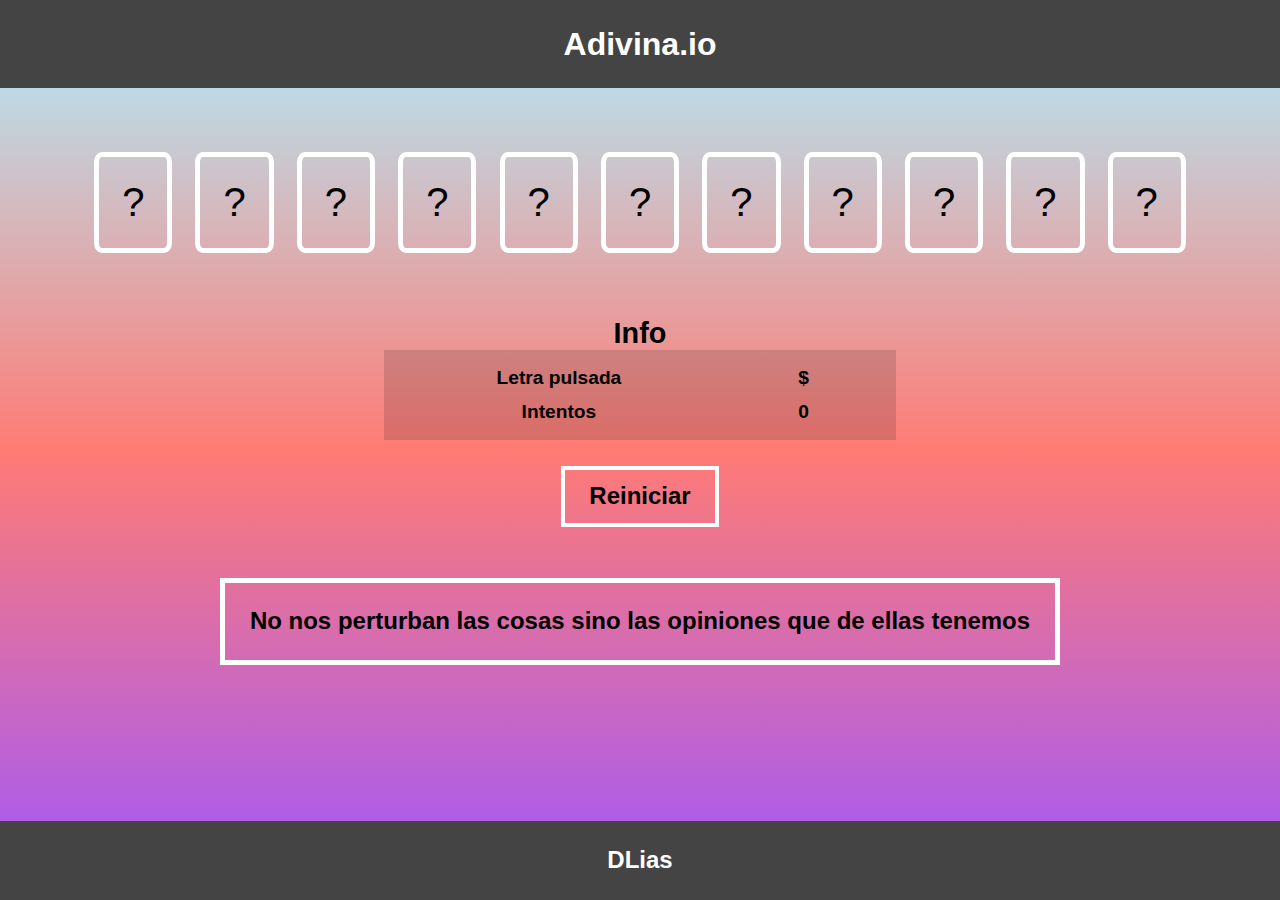
<file: index.html>
<!DOCTYPE html>
<html>
<head>
	<meta charset="utf-8">
	<meta name="viewport" content="width=device-width, initial-scale=1">
	<title>Adivina</title>
	<link rel="stylesheet" type="text/css" href="adivina.css">
	<script defer type="text/javascript" src="ema.js"></script>
</head>
<body id="cuerpo">
	<div class="contenedor">
		<header class="cabecera">
			<h1 class="cabecera__titulo">Adivina.io</h1>
		</header>

		<main class="contenido" id="content"> 
			<div class="cajaDeLetras" id="cajaDeLetra">
				 <!-- <div class="cajaDeLetras__letra"><span>?</span></div> --> 
			</div>
			<div class="caja_tabla">
				<h2>Info</h2>
				<table class="tabla">
					<tbody>
						<tr>
							<td>Letra pulsada</td>
							<td id="letras_pulsadas">$</td>
						</tr>
						<tr>
							<td>Intentos</td>
							<td id="intentos">0</td>
						</tr>
					</tbody>
				</table>
			</div>
			<div class="caja_reiniciar">
				<button class="boton_reiniciar" id="btn-reiniciar">Reiniciar</button>
			</div>
			<div class="mensaje">
				<p class="mensaje__texto" id="mensaje__txt">No nos perturban las cosas sino las opiniones que de ellas tenemos</p>
			</div>
			
		</main>

		<footer class="pie">
			<h2 class="pie__titulo">DLias</h2>
		</footer>
		
	</div>

</body>
</html>
</file>
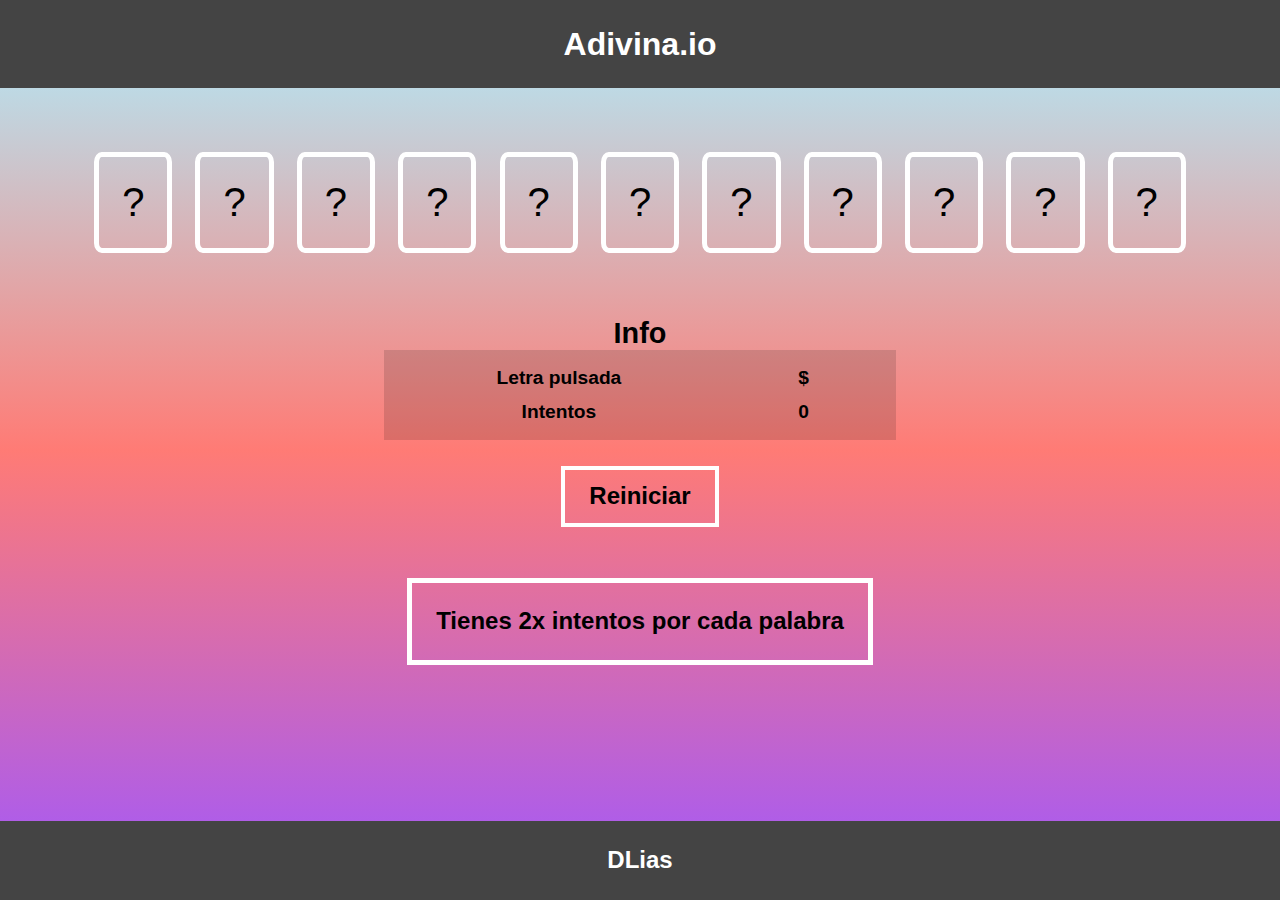
<file: adivina.html>
<!DOCTYPE html>
<html>
<head>
	<meta charset="utf-8">
	<meta name="viewport" content="width=device-width, initial-scale=1">
	<title>Adivina</title>
	<link rel="stylesheet" type="text/css" href="adivina.css">
	<script defer type="text/javascript" src="ema.js"></script>
</head>
<body id="cuerpo">
	<div class="contenedor">
		<header class="cabecera">
			<h1 class="cabecera__titulo">Adivina.io</h1>
		</header>

		<main class="contenido" id="content"> 
			<div class="cajaDeLetras" id="cajaDeLetra">
				 <!-- <div class="cajaDeLetras__letra"><span>?</span></div> --> 
			</div>
			<div class="caja_tabla">
				<h2>Info</h2>
				<table class="tabla">
					<tbody>
						<tr>
							<td>Letra pulsada</td>
							<td id="letras_pulsadas">$</td>
						</tr>
						<tr>
							<td>Intentos</td>
							<td id="intentos">0</td>
						</tr>
					</tbody>
				</table>
			</div>
			<div class="caja_reiniciar">
				<button class="boton_reiniciar" id="btn-reiniciar">Reiniciar</button>
			</div>
			<div class="mensaje">
				<p class="mensaje__texto" id="mensaje__txt">Tienes 2x intentos por cada palabra</p>
			</div>
			
		</main>

		<footer class="pie">
			<h2 class="pie__titulo">DLias</h2>
		</footer>
		
	</div>

</body>
</html>
</file>
<file: adivina.css>
* {
	padding: 0;
	margin: 0;
	font-family: helvetica;
}

 html,body { height: 100%}

.contenedor {
	height: 100%;
	background-image: linear-gradient(#aef0ff, #ff7b75 ,#9f57ff);
	text-align: center;
}

.cabecera,
.pie {
	background-color: #444444;
	color: #ffff;
}

.contenido {
	position: relative;
	bottom: 50px;
}

.pie {
	width: 100%;
	position: absolute;
	bottom: 0;
}



.cabecera__titulo,
.pie__titulo {
	padding: 2%;
	text-align: center;
}

.cajaDeLetras {
	padding: 5%;
	display: flex;
	justify-content: center;
	flex-wrap: wrap;
}


/* Estilos de las cajas de letras */

.cajaDeLetras__letra {
	padding: 2%;
	border: 5px solid #fff;
	border-radius: 10%;
	display: inline-block;
	margin: 0 1%;
	animation: rotacion 1s;
	
}

.cajaDeLetras__letra--verde {
	background-color: #40b764;
	color: #fff;
	transition: .5s all;
	transition-delay: .1s;
}

.cajaDeLetras__letra--rojo {
	background-color: #f95353;
	color: #fff;
	transition: .5s all;
	transition-delay: .4s;
}

.cajaDeLetras__letra span {
	font-size: 2.5em;
}

.cajaDeLetra--giro {
	animation-name: rotacion;
	animation-duration: 1s;
}



@keyframes rotacion {
	from {
		transform: rotate(0deg);
	}

	to {
		transform: rotate(360deg);

	}
}

/*----------------------------------------------------------*/

.caja_tabla {
	padding: 0 30%;
	font-size: 1.2em;
	display: flex;
	flex-direction: column;
	justify-content: center;
}

.tabla {
	max-width: auto;
	background-color: #0002;
	padding: 2%;
	font-weight: 600;
	text-align: center;

}

td {
	padding: 1% 50px;
}

/* Boton reiniciar */

.caja_reiniciar {
	padding: 2%;
	text-align: center;
}

.caja_reiniciar button {
	font-size: 1.5em;
	font-weight: 650;
	padding: 1% 2%;
	outline: none;
	border: 4px solid #fff;
	background-color: transparent;
	transition: .3s all;
	cursor: pointer;
}

.caja_reiniciar button:hover {
	background-color: #fff;
	color: #111;
	
	
}




/*-------------------------------------------------------------*/

.mensaje {
	padding: 2%;
	display: flex;
	justify-content: center;
}

.mensaje__texto {
	font-size: 1.5em;
	font-family: helvetica;
	font-weight: 700;
	border: 5px solid #fff;
	padding: 2%;

}

@media only screen and (max-width: 1312px) {
	.contenido {
		bottom: 0;
	}

}
</file>
